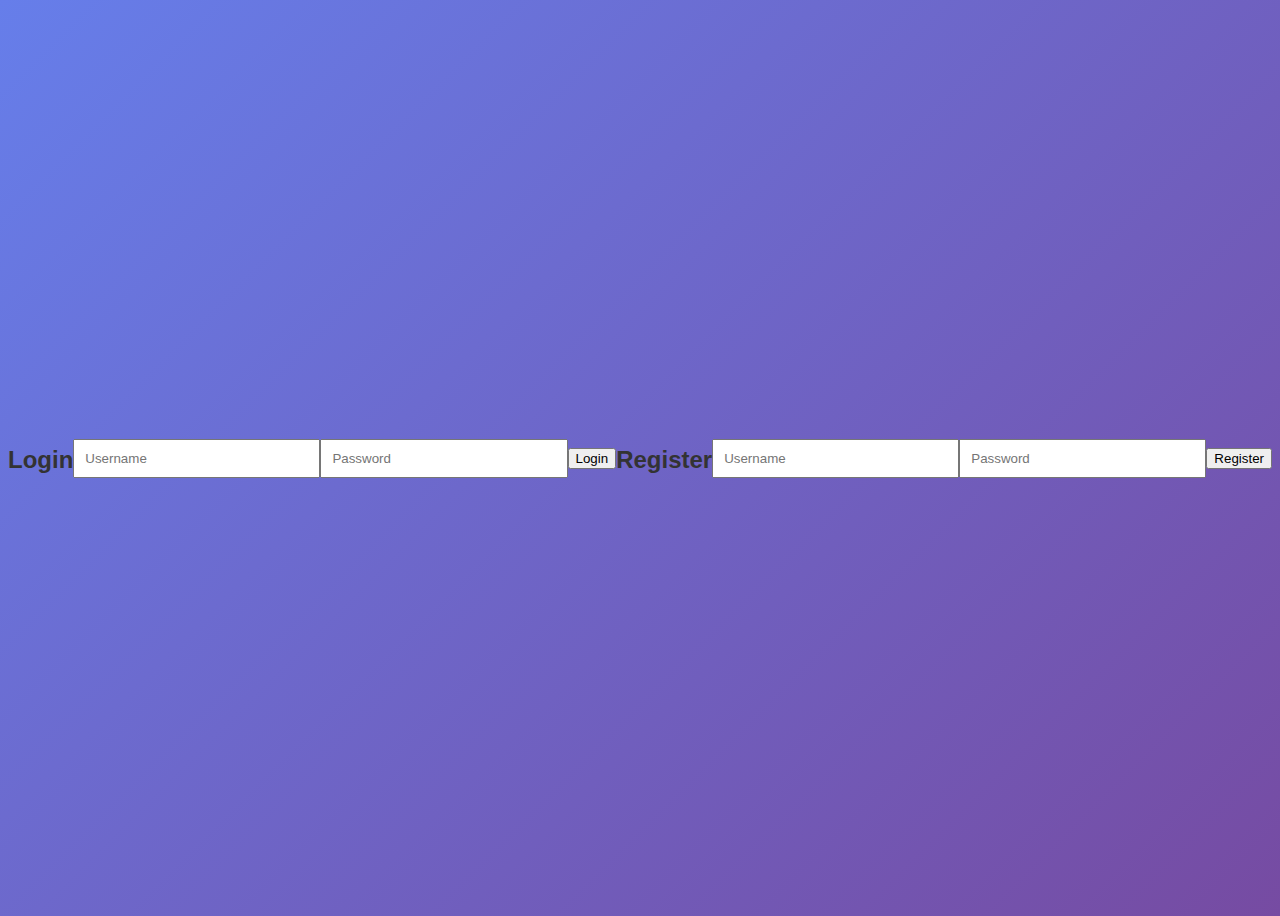
<file: index.html>
<!DOCTYPE html>
<html lang="en">
<head>
    <meta charset="UTF-8">
    <title>Login & Register</title>
    <link rel="stylesheet" href="style.css">
</head>
<body>
    <h2>Login</h2>
    <input type="text" id="loginUser" placeholder="Username">
    <input type="password" id="loginPass" placeholder="Password">
    <button onclick="login()">Login</button>
    <p id="loginMsg"></p>

    <h2>Register</h2>
    <input type="text" id="regUser" placeholder="Username">
    <input type="password" id="regPass" placeholder="Password">
    <button onclick="register()">Register</button>
    <p id="regMsg"></p>

    <script src="script.js"></script>
</body>
</html>
</file>
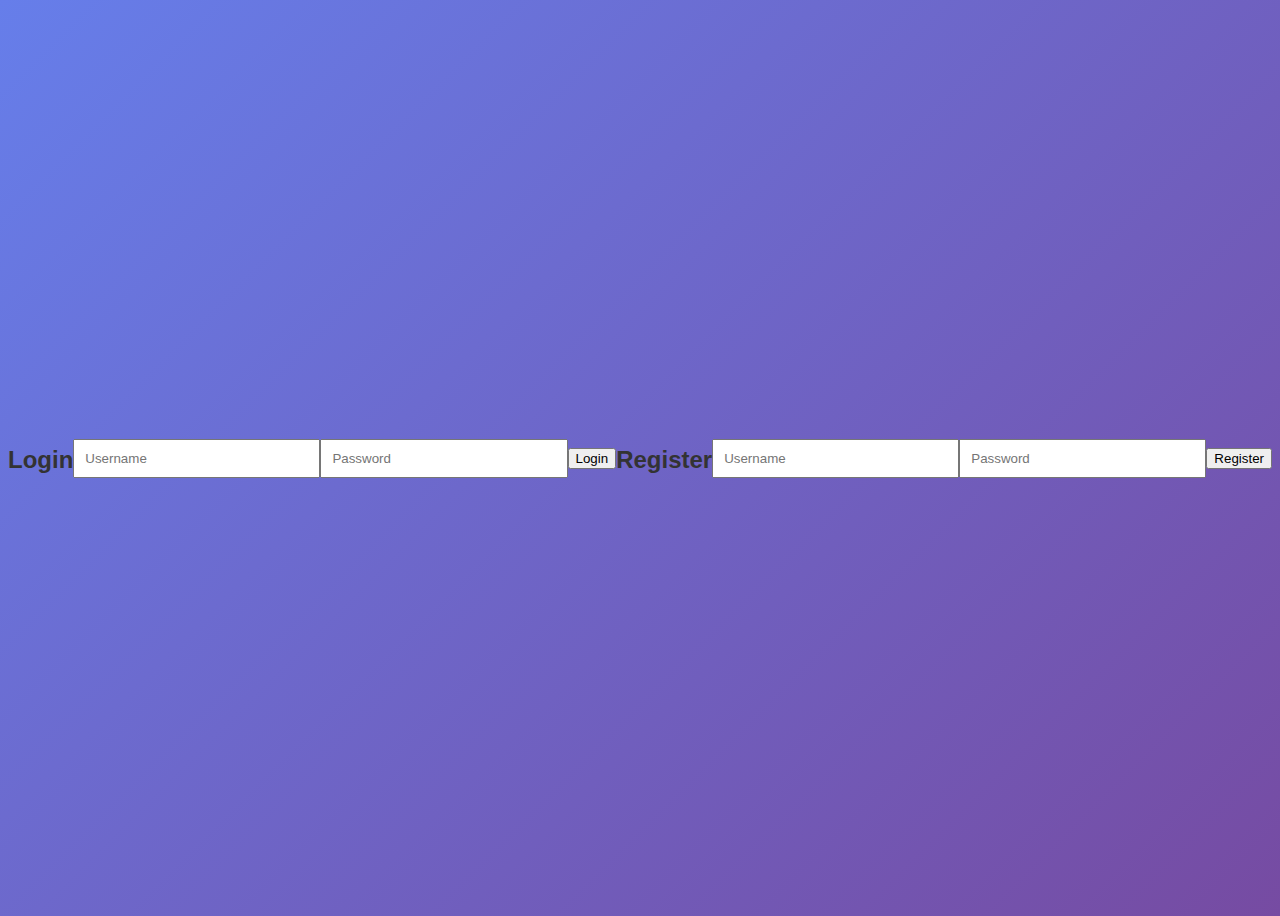
<file: dashboard.html>
<!DOCTYPE html>
<html>
<head>
    <title>Dashboard</title>
</head>
<body>
    <h1>Welcome to Dashboard</h1>
    <button onclick="logout()">Logout</button>

    <script>
        if (!localStorage.getItem("loggedInUser")) {
            window.location.href = "index.html";
        }
        function logout() {
            localStorage.removeItem("loggedInUser");
            window.location.href = "index.html";
        }
    </script>
</body>
</html>
</file>
<file: style.css>
body {
    font-family: 'Segoe UI', Arial, sans-serif;
    background: linear-gradient(135deg, #667eea, #764ba2);
    height: 100vh;
    display: flex;
    justify-content: center;
    align-items: center;
}

.container {
    background: #ffffff;
    padding: 30px;
    width: 320px;
    border-radius: 12px;
    box-shadow: 0 10px 25px rgba(0,0,0,0.2);
    text-align: center;
}

h2 {
    margin-bottom: 15px;
    color: #333;
}

input {
    width: 90%;
    padding: 10px;
    margin: 10px 0;
    bo
</file>
